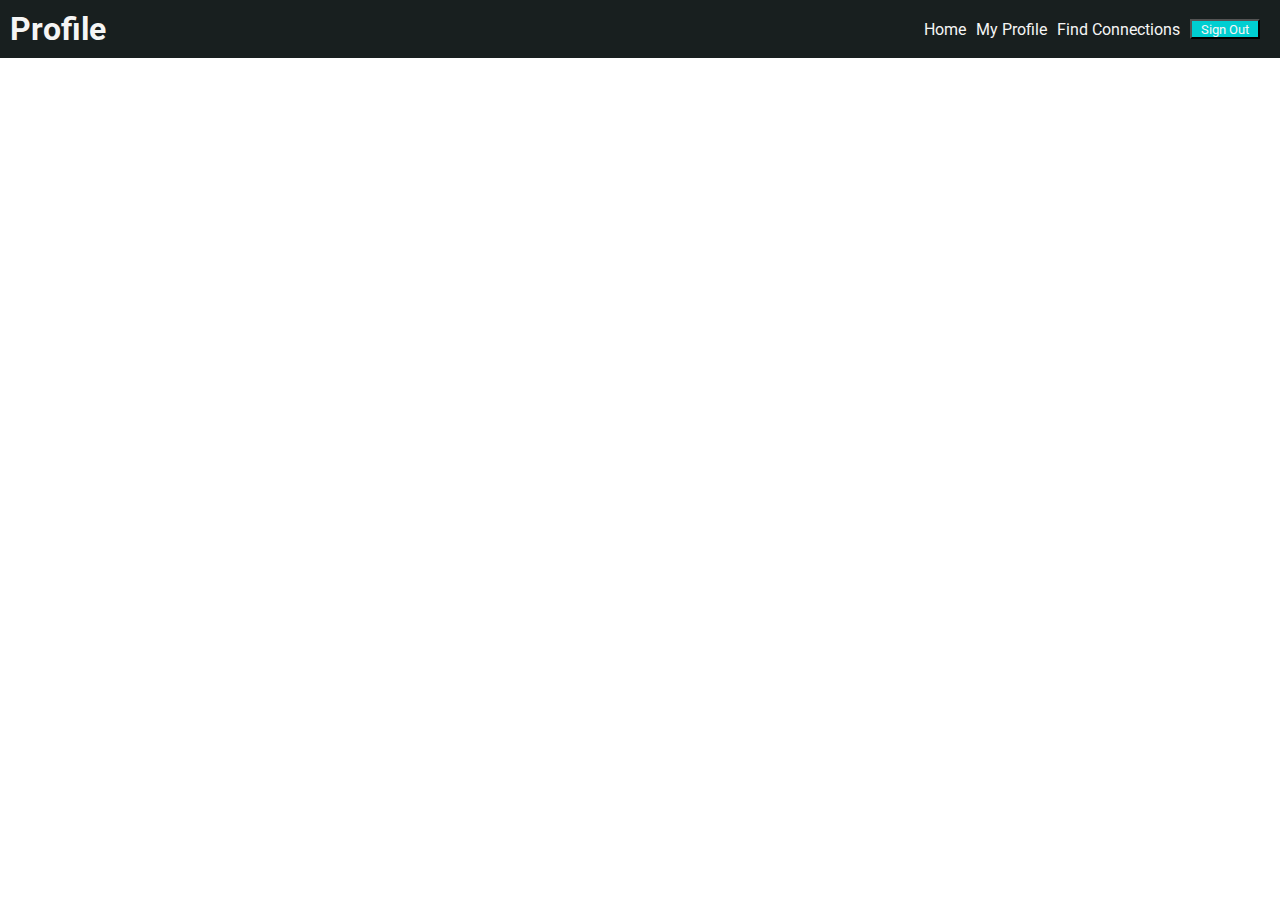
<file: flex_navbar/index.html>
<!DOCTYPE html>
<html lang="en">

<head>
    <meta charset="UTF-8">
    <meta http-equiv="X-UA-Compatible" content="IE=edge">
    <meta name="viewport" content="width=device-width, initial-scale=1.0">
    <title>Document</title>
    <link rel="preconnect" href="https://fonts.googleapis.com">
    <link rel="preconnect" href="https://fonts.gstatic.com" crossorigin>
    <link href="https://fonts.googleapis.com/css2?family=Roboto:wght@300&display=swap" rel="stylesheet">
    <link rel="stylesheet" href="style.css">
</head>

<body>
    <div class="nav">
        <h1 class="nav-title">Profile</h1>
        <ul class="nav-links">
            <li><a href="#">Home</a></li>
            <li><a href="#" class="active">My Profile</a></li>
            <li><a href="#">Find Connections</a></li>
            <li><button class="btn">Sign Out</button></li>
        </ul>
    </div>

</body>

</html>
</file>
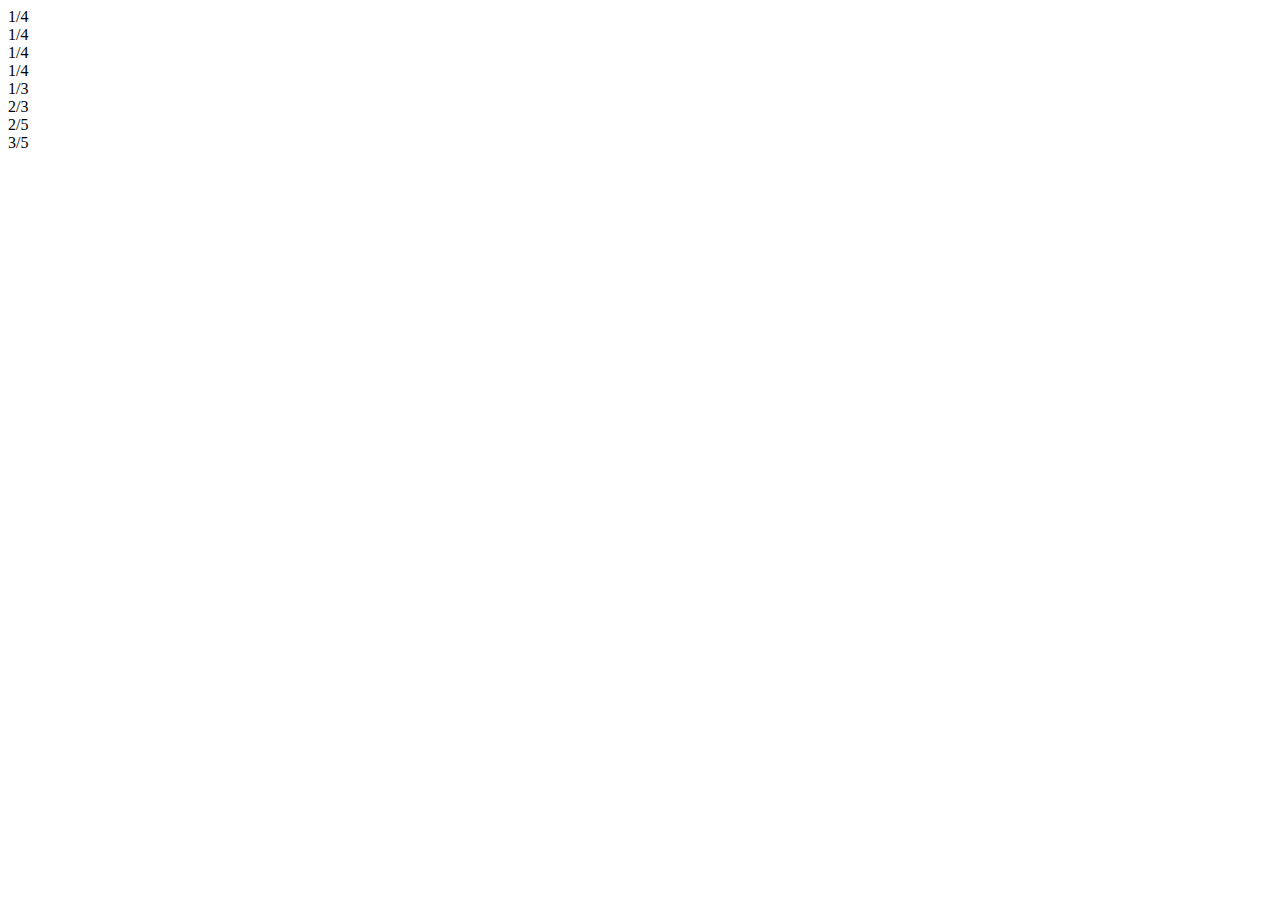
<file: flexibleColumns.html/index.html>
<!DOCTYPE html>
<html lang="en">
<head>
    <meta charset="UTF-8">
    <meta http-equiv="X-UA-Compatible" content="IE=edge">
    <meta name="viewport" content="width=device-width, initial-scale=1.0">
    <title>Document</title>
</head>
<body>
    <div class="row">
        <div class="col">1/4</div>
        <div class="col">1/4</div>
        <div class="col">1/4</div>
        <div class="col">1/4</div>
    </div>
    <div class= "row">
        <div class="col">1/3</div>
        <div class="col">2/3</div>
    </div>
    <div class="row">
        <div class="col2">2/5</div>
        <div class="col3">3/5</div>
        </div>
    
</body>
</html>
</file>
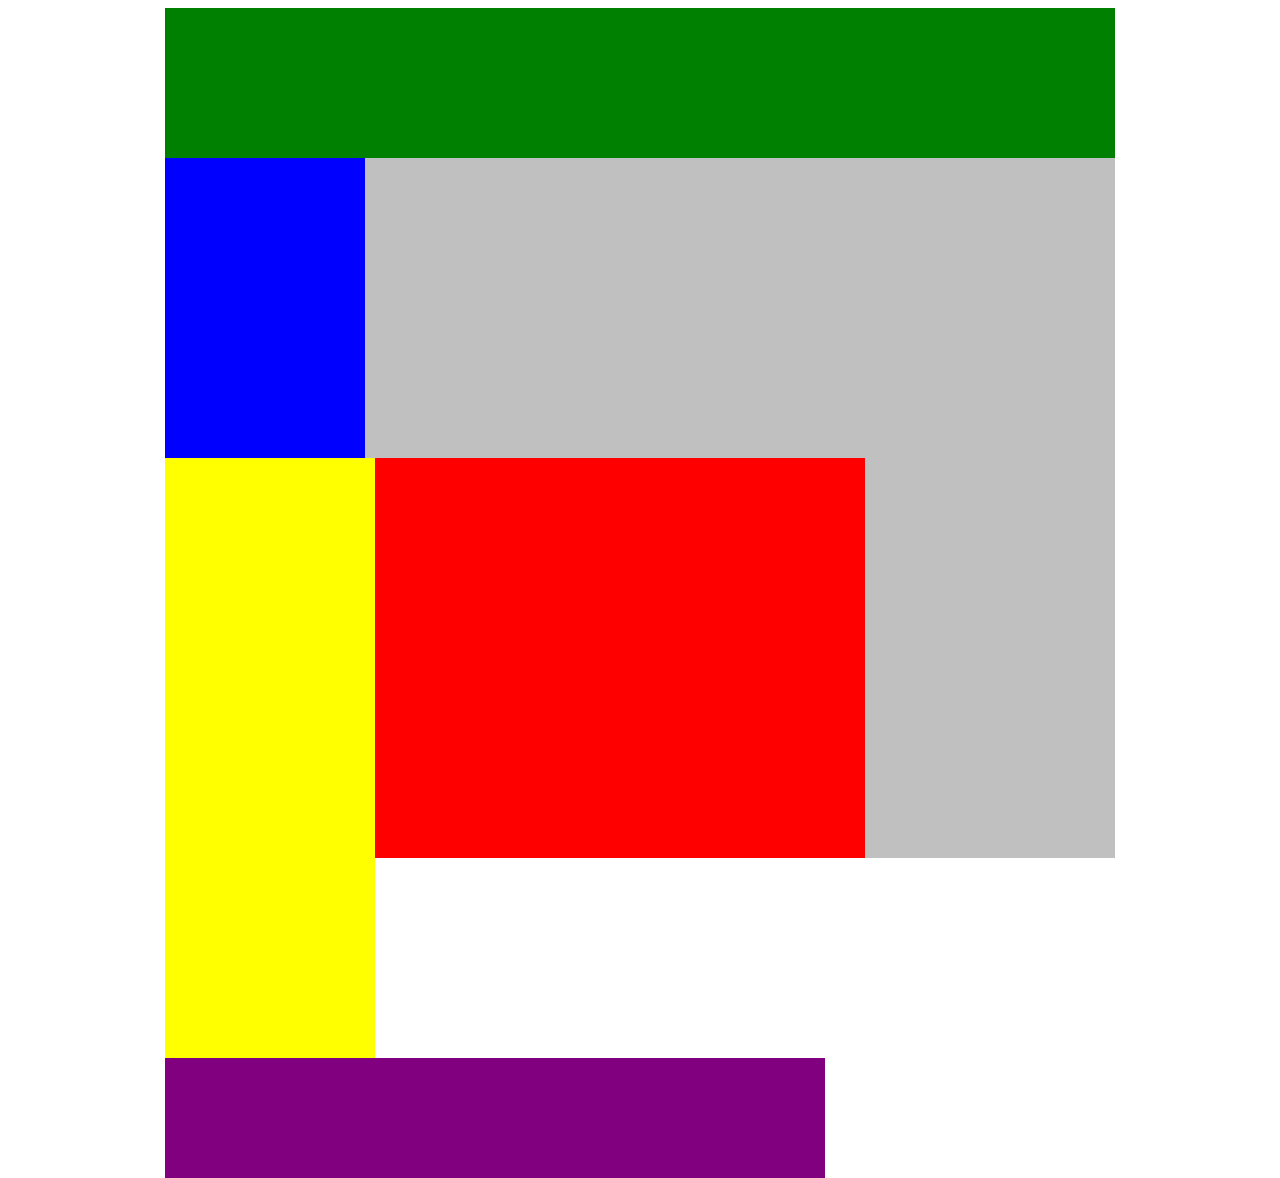
<file: flexOurblocks.html/index.html>
<!DOCTYPE html>
<html lang="en">
<head>
    <title>Position Practice</title>
    <link rel="stylesheet" type="text/css" href="style.css">
</head>
<body>
    <div class="container">
        <div class="top-nav"></div>
        <div class="row">
            <div class="side-nav"></div>
            <div class="main">
                <div class="row">
                    <div class="sub-content"></div>
                    <div class="sub-content"></div>
                    <div class="sub-content"></div>
                </div>
                <div id="advertisement"></div>
            </div>
        </div>
    </div>
</body>
</html>
</file>
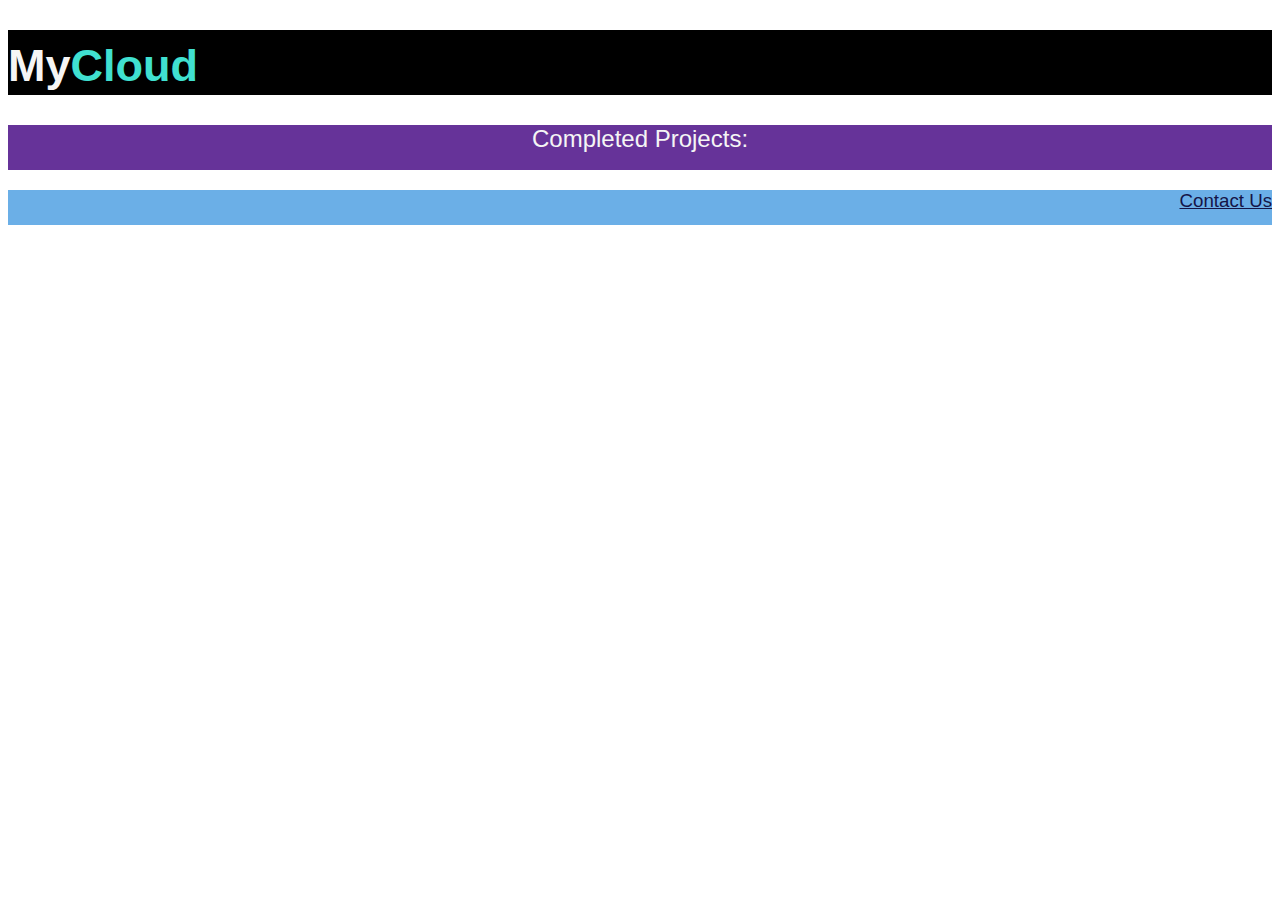
<file: myCloudstyling.html/index.html>
<!DOCTYPE html>
<html lang="en">
<head>
    <meta charset="UTF-8">
    <meta http-equiv="X-UA-Compatible" content="IE=edge">
    <meta name="viewport" content="width=device-width, initial-scale=1.0">
    <title>Document</title>
    <link rel="stylesheet" type="" href="style.css">
</head>
<body>
    <div class= "heading">
    <h1>My<span>Cloud</span></h1>
    </div>
    <div>
    <h2>Completed Projects:</h2>
    </div>
    <div>
    <h3>Contact Us</h3>
    </div>  


  
    
</body>
</html>
</file>
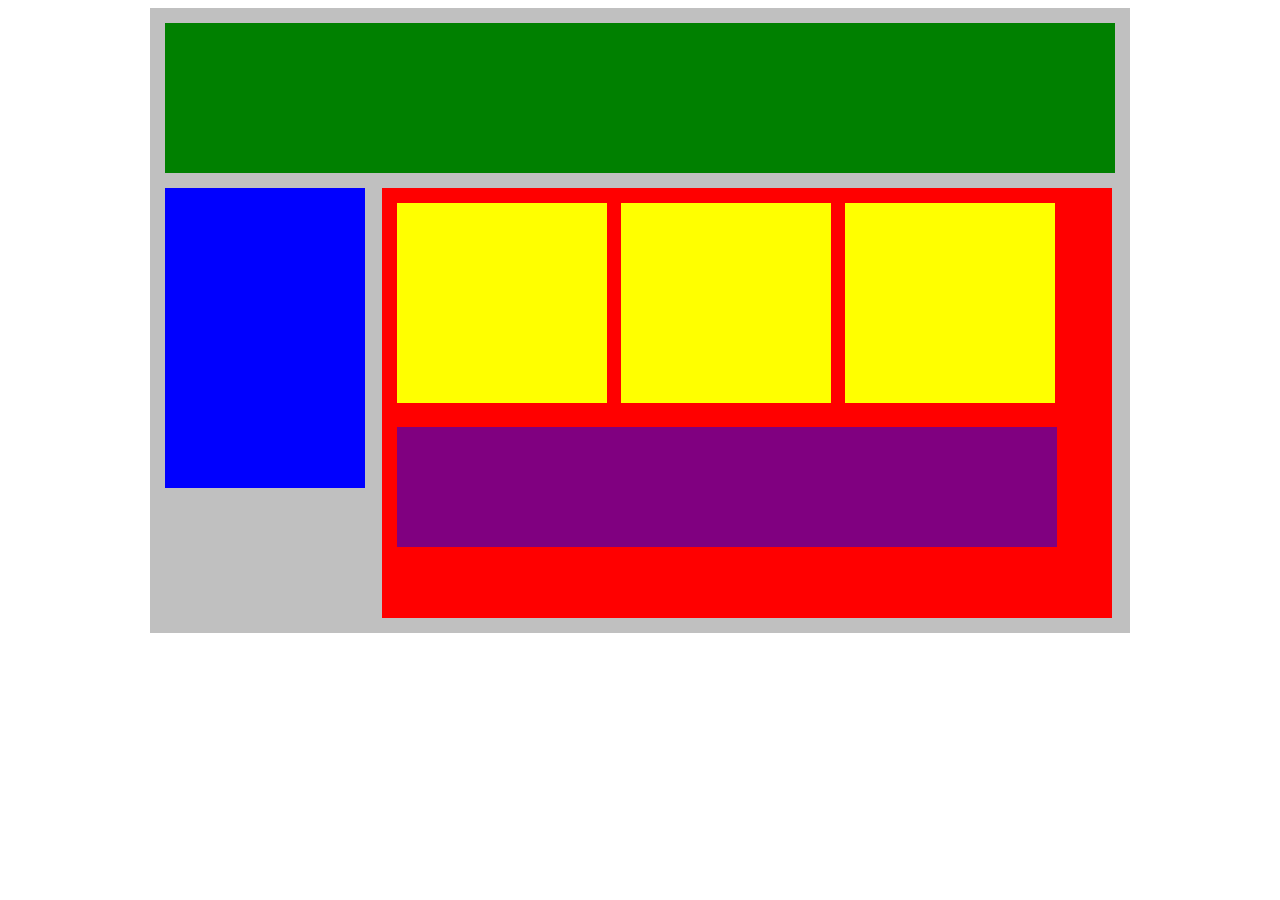
<file: plotYourblocks.html/index.html>
<!DOCTYPE html>
<html lang="en">
<head>
    <title>Position Practice</title>
    <link rel="stylesheet" type="text/css" href="style.css">
</head>
<body>
    <div class="container">
        <div class="top-nav"></div>
        <div class="side-nav"></div>
        <div class="main">
            <div class="sub-content"></div>
            <div class="sub-content"></div>
            <div class="sub-content"></div>
            <div id="advertisement"></div>
        </div>
    </div>
</body>
</html>
</file>
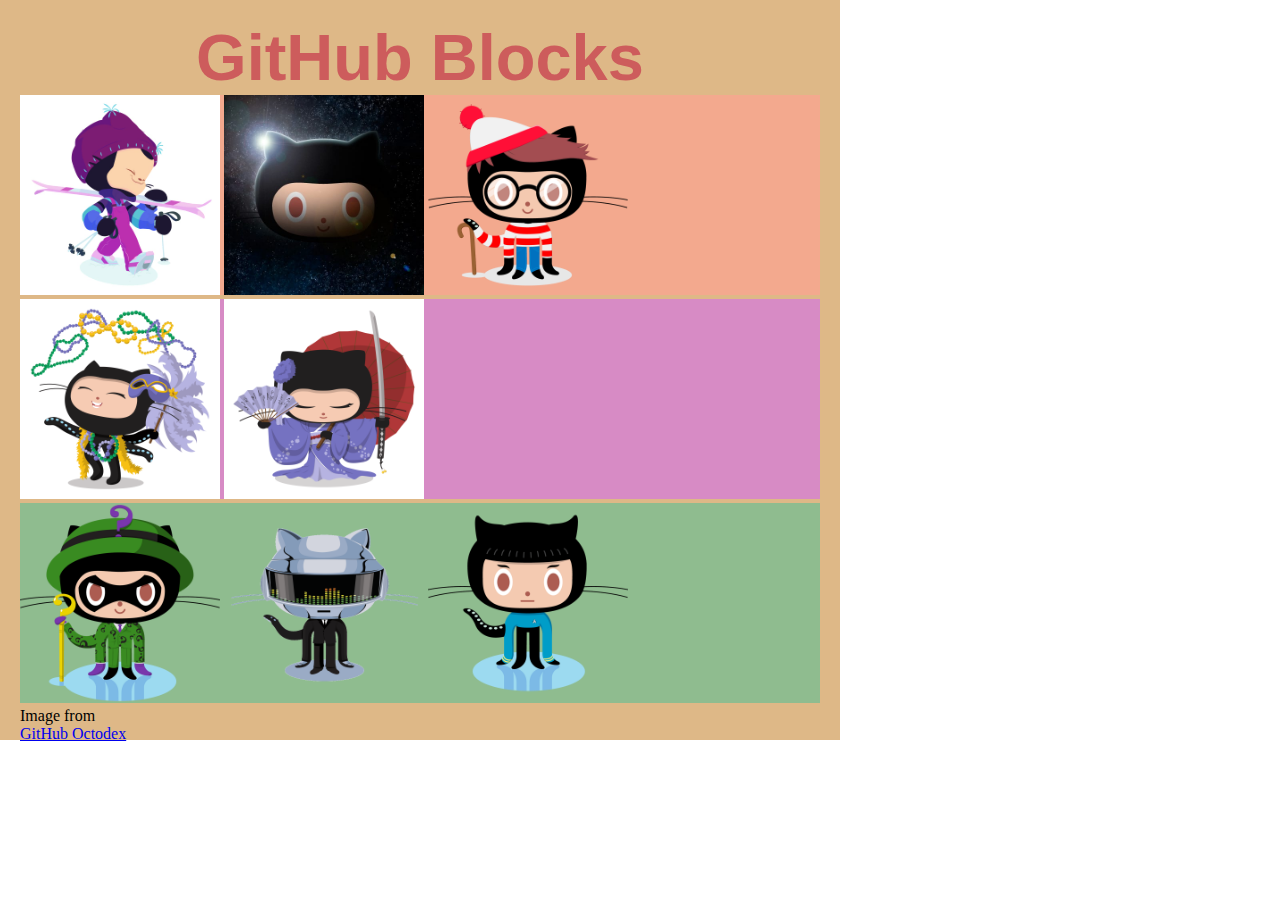
<file: plotYourgithubblocks/index.html>
<!DOCTYPE html>
<html lang="en">

<head>
  <meta charset="UTF-8">
  <meta http-equiv="X-UA-Compatible" content="IE=edge">
  <meta name="viewport" content="width=device-width, initial-scale=1.0">
  <title>Document</title>
  <link rel="stylesheet" href="style.css">
</head>

<body>
  <div class="flex-container" style="height: 700px;">
    <h1 class="heading">GitHub Blocks</h1>
    <div class="row-top">
      <img src="octocat images/snowtocat_final.jpg" alt="octocatski" style="width: 200px;">
      <img src="octocat images/total-eclipse-of-the-octocat.jpg" alt="total-eclipse-of-the-octocat"
        style="width: 200px">
      <img src="octocat images/waldocat.png" alt="whereswaldoctocat" style="width: 200px">
      <div class="row-center">
        <img src="octocat images/Mardigrastocat.png" alt="Mardigrastocat" style="width: 200px;">
        <img src="octocat images/kimonotocat.png" alt="kimonotocat" style="width: 200px;">
        <div class="row-bottom">
          <img src="octocat images/riddlocat.png" alt="riddlocat" style="width: 200px;">
          <img src="octocat images/daftpunktocat-thomas.gif" alt="daftpunktocat-thomas" style="width: 200px">
          <img src="octocat images/spocktocat.png" alt="spocktocat" style="width: 200px;">
          <footer>
            <p> Image from</p>
            <p><a href="https://octodex.github.com/">GitHub Octodex </a></p>
          </footer>
        </div>
      </div>
    </div>
  </div>




</body>

</html>
</file>
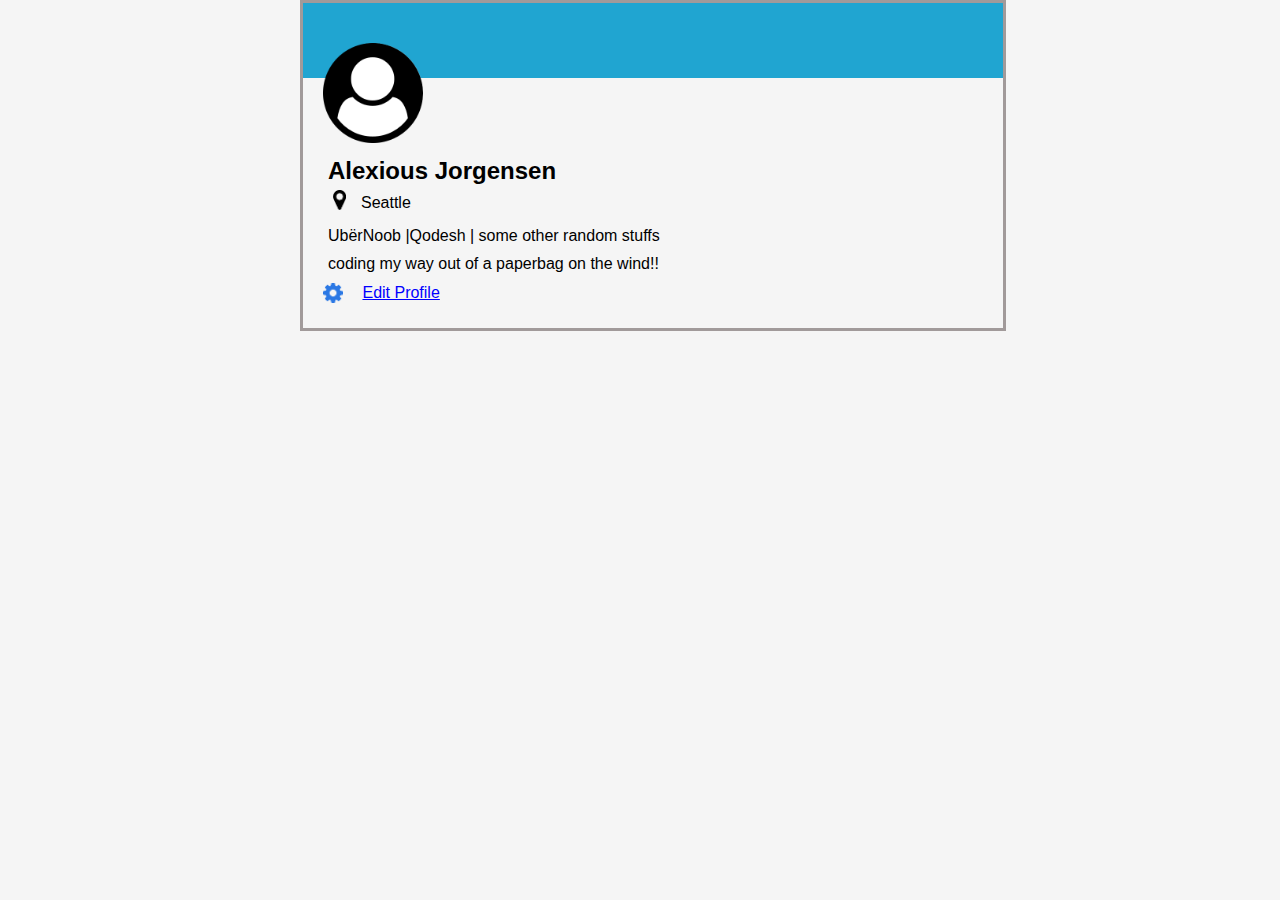
<file: userCard/index.html>
<!DOCTYPE html>
<html lang="en">

<head>
    <meta charset="UTF-8">
    <meta http-equiv="X-UA-Compatible" content="IE=edge">
    <meta name="viewport" content="width=device-width, initial-scale=1.0">
    <title>Developerportfolio</title>
    <link rel="stylesheet" href="style.css">
</head>

<body id="main">
    <div class="container">
        <h1 class="colorblock"></h1>
        <img src="images/user-circle.png" alt="user pic" class="propic">
        <h2 class="user name">Alexious Jorgensen</h2>
        <div>
            <img src="images/map-marker.png" alt="location marker" class="pin">
            <p class="first">Seattle</p>
        </div>
        <div>
            <p class="second">UbërNoob |Qodesh | some other random stuffs</p>
            <p class="third">coding my way out of a paperbag on the wind!!</p>
        </div>
        <img src="images/gear.png" alt="gear-head" class="gear">
        <a href="#">Edit Profile</a>


    </div>



</body>

</html>
</file>
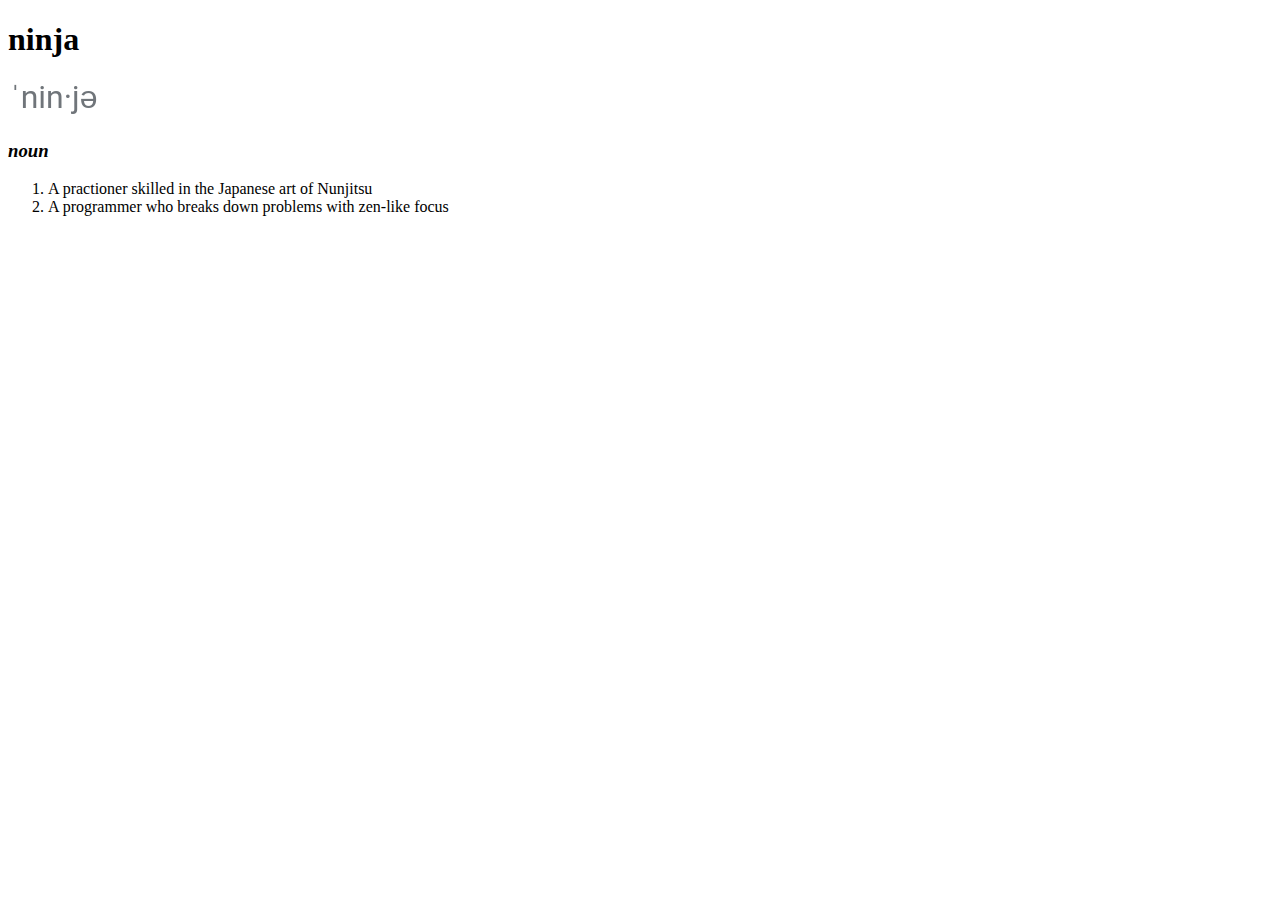
<file: ninja_dictionaryEntry.html>
<!DOCTYPE html>
<html lang="en">
<head>
    <meta charset="UTF-8">
    <meta http-equiv="X-UA-Compatible" content="IE=edge">
    <meta name="viewport" content="width=device-width, initial-scale=1.0">
    <title>ninja</title>
</head>
<body>
    <H1>ninja</H1>
    <img src= "pronunciation.png" alt= "nin-juh">
    <h3><em>noun</em></h3>
    <ol>
        <li> A practioner skilled in the Japanese art of Nunjitsu </li>
        <li>A programmer who breaks down problems with zen-like focus</li>
    </ol>
</body>
</html>
</file>
<file: flex_navbar/style.css>
*{
    margin: 0;
    padding: 0;
    font-family: -apple-system, BlinkMacSystemFont, 'Segoe UI', Roboto, Oxygen, Ubuntu, Cantarell, 'Open Sans', 'Helvetica Neue', sans-serif;
    color: whitesmoke;
    text-decoration: none;
}
.nav{
    display: flex;
    justify-content: space-between;
    align-items:left;
    padding: 10px;
    background-color: rgb(24, 31, 31);
    
}
.nav-links{
    display: flex;
    align-items: center;
    justify-content: center;
   
    
}
li{
    list-style: none;
    align-items:center;
    margin-right: 10px;
    text-decoration: none;
}

.btn{
    background-color: darkturquoise;
    width: 70px;
    height: 20px;
    box-shadow: 5px;

}
.active{
    text-decoration: none;
}
</file>
<file: flexOurblocks.html/style.css>
.container{
    width: 950px;
    background-color: silver;
    margin: 0px auto;
}
.top-nav {
    height: 150px;
    background-color: green;
}
.side-nav {
    height: 300px;
    width: 200px;
    background-color: blue;
}
.main {
    height: 400px;
    width: 700px;
    background-color: red;
}
.sub-content {
    height: 200px;
    width: 210px;
    background-color: yellow;
}
#advertisement {
    height: 120px;
    width: 660px;
    background-color: purple;
}
.row {
    /* TODO - what should go here? */
}
</file>
<file: myCloudstyling.html/style.css>
span{ color: turquoise;

}

h1{
    color:whitesmoke;
    background-color: black;
    font-family:sans-serif;
    font-weight: bolder;
    font-size: 45px;
    height: 55px;
    padding-top: 10px;
}
h2{
    color: whitesmoke;
    background-color:rebeccapurple;
    font-family: sans-serif;
    text-align:center;
    font-weight: normal;
    height: 45px;
}
h3{
    color:rgb(21, 21, 71) ;
    background-color: rgb(107, 175, 231);
    font-family: sans-serif;
    text-decoration: underline;
    text-align:right;
    font-weight: normal;
   height: 35px;

}
</file>
<file: plotYourblocks.html/style.css>
.container{
    width: 950px;
    background-color: silver;
    margin: 0px auto;
    padding: 15px;
}
.top-nav {
    height: 150px;
    background-color: green;
    margin-bottom: 15px;
}
.side-nav {
    height: 300px;
    width: 200px;
    background-color: blue;
    display:inline-block;
    vertical-align: top;
    margin-right: 13px;

}
.main {
    height: 400px;
    width: 700px;
    background-color: red;
    display: inline-block;
    padding: 15px;

    

}
.sub-content {
    height: 200px;
    width: 210px;
    background-color: yellow;
    display: inline-block;
    margin-right: 10px;
    margin-bottom: 20px;
}
#advertisement {
    height: 120px;
    width: 660px;
    background-color: purple;
}
</file>
<file: plotYourgithubblocks/style.css>
*{
    margin: 0px;
    padding: 0px;
}

.heading{
    height: 75px;
    width: 800px;
    color: indianred;
    font-family: sans-serif;
    font-size: 65px; 
    text-align: center;
    display: flex;
    justify-content: center;
}

.flex-container{
    align-items: center;
    width: 800px;
    padding: 20px;
    background-color: burlywood;
}

.row-top{
   
    height: 200px;
    width: 800px;
    background-color: rgb(243, 169, 142);
}

img.whereswaldoctocat{
    margin-left: 20px;
}
.row-center{
    height: 200px;
    width: 800px;
    background-color: rgba(214, 127, 214, 0.795);
}
.row-bottom{
height: 200px;
width: 800px;

background-color: darkseagreen;
}
</file>
<file: userCard/style.css>
*{
    margin: 0px;
    padding: 0px;
    font-family: sans-serif;
}

#main{
    border-style: solid;
    border-color: rgb(161, 154, 154);
    background-color: whitesmoke;
    width: 700px;
    height: 325px;
    display: flex;
    position:sticky;
    left: 300px;

}
    


.colorblock{
    background-color:rgb(32, 165, 209);
    width: 700px;
    height: 75px;
}
.container{
    width: 400px;
    height:auto;
}
    
.propic{
    height: 100px;
    margin-bottom: 10px;
    position:relative;
    bottom: 35px;
    left: 20px;
}
h2.user.name{
    margin-left: 25px;
   position:relative;
   bottom: 35px;
}
img.pin{
    width: auto;
    height: 20px;
    position: relative;
    bottom: 30px;
    margin-left:30px;
}

p.first{
    margin-bottom: 15px;
    margin-left: 58px;
    position: relative;
    bottom: 50px;



}
p.second{
    margin-bottom: 10px;
    margin-left: 25px;
    position: relative;
    bottom: 50px;
}
p.third{
    margin-bottom: 10px;
    margin-left: 25px;
    position: relative;
    bottom: 50px;
}

img.gear{
    width: auto;
    height: 20px;
    color: blue;
    position:relative;
    bottom: 50px;
    margin-left: 20px;

}

a{
    color:blue;
    position: relative;
    bottom: 55px;
    margin-left: 15px;
}
</file>
